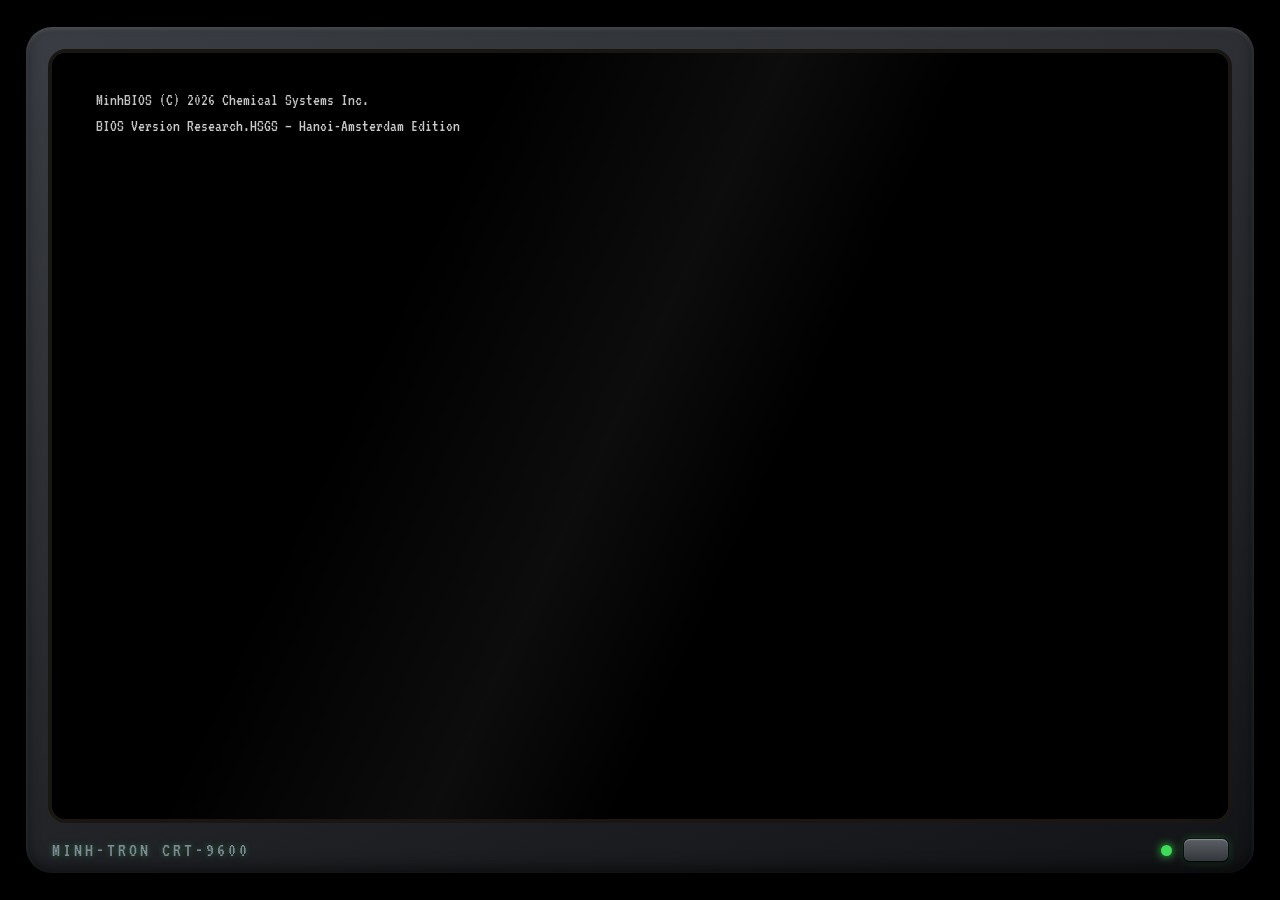
<file: index.html>
<!DOCTYPE html>
<html lang="en">
<head>
<meta charset="UTF-8">
<meta name="viewport" content="width=device-width, initial-scale=1.0">
<title>MinhOS — Ton Duc Minh Interactive Portfolio</title>
<meta name="description" content="Interactive retro-computer portfolio of Ton Duc Minh — JDIE 2025 Double Gold, ICPC 2026 Gold, Chemical Engineering researcher.">
<link rel="preconnect" href="https://fonts.googleapis.com">
<link href="https://fonts.googleapis.com/css2?family=VT323&display=swap" rel="stylesheet">
<style>
*{margin:0;padding:0;box-sizing:border-box}
html,body{height:100%;overflow:hidden}
body{background:#000;
 font-family:Tahoma,'Segoe UI',sans-serif;display:flex;align-items:center;justify-content:center}
/* ------------ monitor ------------ */
#monitor{width:min(96vw,1500px);height:min(94vh,940px);background:linear-gradient(160deg,#3a3d43,#232529 60%,#121316);
 border-radius:26px;padding:26px 26px 54px;box-shadow:0 30px 90px rgba(0,0,0,.85), inset 0 2px 4px rgba(255,255,255,.12), inset 0 -6px 14px rgba(0,0,0,.5);position:relative}
#screen{width:100%;height:100%;background:#000;border-radius:14px;position:relative;overflow:hidden;
 box-shadow:inset 0 0 40px rgba(0,0,0,.9), 0 0 0 4px #1a1712;}
#scan{position:absolute;inset:0;pointer-events:none;z-index:900;border-radius:14px;
 background:repeating-linear-gradient(0deg,rgba(0,0,0,.045) 0 1px,transparent 1px 4px)}
#vig{position:absolute;inset:0;pointer-events:none;z-index:901;border-radius:14px;
 box-shadow:inset 0 0 90px rgba(0,0,0,.28)}
body.nocrt #scan,body.nocrt #vig,body.nocrt #glow{display:none}
body.nocrt #screen{animation:none}
#glow{position:absolute;inset:0;pointer-events:none;z-index:902;border-radius:14px;opacity:.05;
 background:linear-gradient(115deg,transparent 30%,#fff 48%,transparent 60%)}
.flicker{animation:flick 4s infinite}
@keyframes flick{0%,100%{opacity:1}97%{opacity:1}98%{opacity:.93}99%{opacity:1}}
#bezelbar{position:absolute;left:26px;right:26px;bottom:12px;display:flex;align-items:center;justify-content:space-between}
#brand{font-family:'VT323',monospace;color:#7c8a97;font-size:20px;letter-spacing:3px;text-shadow:0 0 6px rgba(61,220,85,.35)}
#pwr{display:flex;align-items:center;gap:12px}
#led{width:11px;height:11px;border-radius:50%;background:#2a2d30;box-shadow:inset 0 1px 2px rgba(0,0,0,.6)}
#led.on{background:#3ddc55;box-shadow:0 0 10px #3ddc55}
#powerbtn{width:44px;height:22px;border-radius:6px;border:0;cursor:pointer;background:linear-gradient(#5c6066,#33363a);
 box-shadow:0 2px 3px rgba(0,0,0,.6), inset 0 1px 1px rgba(255,255,255,.3), 0 0 0 1px rgba(0,0,0,.5), 0 0 10px rgba(61,220,85,.3)}
#powerbtn:hover{box-shadow:0 2px 3px rgba(0,0,0,.6), inset 0 1px 1px rgba(255,255,255,.35), 0 0 0 1px rgba(0,0,0,.5), 0 0 16px rgba(61,220,85,.55)}
#powerbtn:active{transform:translateY(1px)}
/* ------------ phases ------------ */
.phase{position:absolute;inset:0;display:none}
.phase.on{display:block}
#off{background:radial-gradient(ellipse at 50% 50%,#0a1a12 0%,#020402 70%);display:none;align-items:center;justify-content:center;cursor:pointer}
#off.on{display:flex}
#off span{font-family:'VT323',monospace;color:#3ddc55;font-size:26px;text-shadow:0 0 14px rgba(61,220,85,.7);animation:pulse 2.2s infinite}
@keyframes pulse{0%,100%{opacity:.5}50%{opacity:1}}
#bios{background:#000;padding:34px 44px;font-family:'VT323',monospace;color:#cfcfcf;font-size:clamp(15px,1.9vh,22px);line-height:1.5;cursor:pointer}
#bios .amber{color:#ffb000}
#bios .ok{color:#3ddc55}
#boot{background:#000;align-items:center;justify-content:center;flex-direction:column;gap:26px;cursor:pointer}
#boot.on{display:flex}
#bootlogo{font-family:'VT323',monospace;font-size:clamp(38px,7vh,68px);color:#fff}
#bootlogo b{color:#f5b94c}
#bar{width:min(420px,70%);height:22px;border:2px solid #888;padding:3px}
#barin{height:100%;width:0;background:repeating-linear-gradient(90deg,#f5b94c 0 14px,#c98a1b 14px 28px)}
#bootmsg{font-family:'VT323',monospace;color:#9aa;font-size:18px}
/* ------------ desktop ------------ */
#desktop{background:radial-gradient(ellipse at 50% 18%,#071528 0%,#020812 42%,#000 100%);cursor:default;overflow:hidden}
#molbg{position:absolute;inset:0;z-index:0;pointer-events:none;display:block}
#icons{position:absolute;top:14px;left:14px;display:flex;flex-direction:column;flex-wrap:wrap;gap:10px 6px;height:calc(100% - 66px);align-content:flex-start;z-index:1}
.icon{width:92px;padding:8px 5px;text-align:center;cursor:pointer;border:1px dotted transparent;border-radius:4px;user-select:none}
.icon:hover{border-color:rgba(255,255,255,.6);background:rgba(255,255,255,.1)}
.icon .em{font-size:38px;display:block;filter:drop-shadow(0 0 10px rgba(61,220,85,.5)) drop-shadow(2px 2px 0 rgba(0,0,0,.5))}
.icon span{color:#fff;font-size:11.5px;text-shadow:1px 1px 1px #000;display:inline-block;margin-top:5px;line-height:1.25}
/* windows */
.win{position:absolute;min-width:280px;background:#c0c0c0;border:2px solid;border-color:#fff #404040 #404040 #fff;
 box-shadow:4px 4px 0 rgba(0,0,0,.35);display:flex;flex-direction:column;max-width:96%;max-height:88%;pointer-events:auto}
.win.maxed{left:0!important;top:0!important;width:100%!important;height:100%!important;max-width:100%;max-height:100%}
.tbar{background:linear-gradient(90deg,#064e3b 0%,#0b5f4b 58%,#991b1b 100%);color:#fff;padding:4px 6px;display:flex;align-items:center;gap:7px;cursor:grab;user-select:none}
.tbar b{font-size:12.5px;flex:1;white-space:nowrap;overflow:hidden;text-overflow:ellipsis;font-weight:700}
.tbar .tico{font-size:14px}
.tbtn{width:20px;height:18px;background:#c0c0c0;border:2px solid;border-color:#fff #404040 #404040 #fff;
 font-size:10px;font-weight:bold;line-height:1;cursor:pointer;display:flex;align-items:center;justify-content:center;color:#000}
.tbtn:active{border-color:#404040 #fff #fff #404040}
.wbody{padding:10px;overflow:auto;font-size:13px;color:#111;background:#c0c0c0;flex:1}
.wbody.white{background:#fff;border:2px solid;border-color:#404040 #fff #fff #404040;margin:6px;padding:12px}
.win.inactive .tbar{background:linear-gradient(90deg,#7b7b7b,#a5a5a5)}
.wbody h3{font-size:13.5px;margin:10px 0 4px;color:#064e3b}
.wbody p{margin:6px 0;line-height:1.5}
.wbody img.ph{max-width:100%;border:1px solid #808080;margin:6px 0;cursor:zoom-in}
.content-group{margin:0 0 16px}
.group-title{display:flex;align-items:center;gap:8px;margin:2px 0 8px;padding:6px 8px;background:#e7eee9;border-left:5px solid #08775a;color:#123c31;font-size:12px;font-weight:700;text-transform:uppercase;letter-spacing:.6px}
.rowitem{display:flex;gap:12px;border:1px solid #8d9892;background:#fff;padding:10px;margin-bottom:8px;align-items:flex-start;cursor:pointer;box-shadow:2px 2px 0 rgba(0,0,0,.12);transition:background .12s,border-color .12s,transform .12s}
.rowitem:hover,.rowitem:focus{background:#f0faf6;border-color:#08775a;transform:translateX(3px);outline:none}
.rowitem .med{font-size:24px}
.rowitem img{width:74px;height:74px;object-fit:cover;border:1px solid #808080;flex:0 0 74px}
.rowitem .placeholder{width:74px;height:74px;display:flex;align-items:center;justify-content:center;background:linear-gradient(145deg,#dcece5,#f5f5f5);border:1px solid #808080;font-size:30px;flex:0 0 74px}
.rowitem b{font-size:12.5px}
.rowitem .cat{display:inline-block;background:#08775a;color:#fff;font-size:10px;padding:2px 7px;margin-left:6px}
.rowitem p{font-size:12px;margin:4px 0 0;line-height:1.45}
.rowitem .open-hint{display:block;margin-top:7px;color:#8f1d1d;font-size:10.5px;font-weight:700}
/* awards: modern portrait cards inspired by the classic portfolio */
.award-board{background:linear-gradient(135deg,#f7f4ff 0%,#fff7fb 100%);padding:18px;min-height:100%;border:1px solid #e7dff1}
.award-grid{display:grid;grid-template-columns:repeat(3,minmax(0,1fr));gap:22px;align-items:stretch}
.award-card{background:rgba(255,255,255,.76);border:1px solid rgba(255,255,255,.9);border-radius:22px;overflow:hidden;display:flex;flex-direction:column;min-height:430px;cursor:pointer;box-shadow:0 14px 34px rgba(75,52,105,.09);transition:transform .2s,box-shadow .2s,border-color .2s}
.award-card:hover,.award-card:focus{transform:translateY(-5px);box-shadow:0 20px 42px rgba(75,52,105,.16);border-color:#cbbbe0;outline:none}
.award-cover{height:190px;position:relative;overflow:hidden;background:linear-gradient(145deg,#e8eff1,#f4eaf2);display:flex;align-items:center;justify-content:center}
.award-cover img{width:100%;height:100%;object-fit:cover;transition:transform .35s}
.award-card:hover .award-cover img{transform:scale(1.035)}
.award-cover-placeholder{font-size:68px;filter:drop-shadow(0 6px 12px rgba(0,0,0,.13))}
.award-badge{position:absolute;top:14px;right:14px;background:rgba(255,255,255,.94);color:#08775a;border:1px solid #e1d8eb;border-radius:999px;padding:7px 12px;font-size:10.5px;font-weight:700;box-shadow:0 5px 16px rgba(34,28,45,.08)}
.award-card-body{padding:20px 20px 16px;display:flex;flex:1;flex-direction:column}
.award-card-body h3{font-size:18px;line-height:1.3;color:#1e1b29;margin:0 0 10px}
.award-card-body p{font-size:13.5px;line-height:1.6;color:#5d566d;margin:0 0 18px}
.award-card-footer{border-top:1px solid #ece6f1;margin-top:auto;padding-top:14px;display:flex;align-items:center;justify-content:space-between;gap:10px;color:#b91c1c;font-size:11.5px;font-weight:700}
.award-view{color:#08775a}
.thumbs{display:grid;grid-template-columns:repeat(auto-fill,minmax(92px,1fr));gap:8px}
.thumbs img{width:100%;height:82px;object-fit:cover;border:1px solid #808080;cursor:zoom-in}
.statrow{display:flex;gap:8px;margin:10px 0;flex-wrap:wrap}
.statbox{border:2px solid;border-color:#808080 #fff #fff #808080;padding:8px 14px;text-align:center;flex:1;min-width:90px}
.statbox b{display:block;font-size:20px;color:#000080}
.statbox span{font-size:10.5px;color:#333}
/* portfolio hub */
.hub-head{display:flex;align-items:center;gap:14px;padding:14px 16px;border-bottom:2px solid;border-color:#808080 #fff #fff #808080}
.hub-avatar{width:68px;height:68px;border-radius:50%;object-fit:cover;border:2px solid #08775a;flex:0 0 68px}
.hub-head h2{font-size:18px;color:#064e3b;letter-spacing:.5px}
.hub-head p{font-size:11px;color:#444;margin-top:2px}
.hub-grid{display:grid;grid-template-columns:1fr 1fr;gap:4px;padding:14px}
.hub-tile{background:#fff;border:2px solid;border-color:#fff #404040 #404040 #fff;padding:16px 8px;text-align:center;cursor:pointer;user-select:none}
.hub-tile:active{border-color:#404040 #fff #fff #404040}
.hub-tile:hover{background:#eef8f3;border-color:#fff #08775a #08775a #fff}
.hub-tile .em{font-size:36px;display:block;margin-bottom:6px}
.hub-tile b{font-size:12px;color:#000}
/* quicklaunch */
#quicklaunch{display:flex;gap:5px}
.qbtn{font-size:16px;padding:4px 9px;background:#c0c0c0;border:2px solid;border-color:#fff #404040 #404040 #fff;cursor:pointer;text-decoration:none;color:#000;display:flex;align-items:center}
.qbtn:active{border-color:#404040 #fff #fff #404040}
/* terminal */
#termwrap{background:#000;color:#3ddc55;font-family:'VT323',monospace;font-size:17px;padding:10px;height:100%;overflow:auto;cursor:text}
#termwrap .dim{color:#1d7a30}
#termwrap .wht{color:#ccc}
#termline{display:flex}
#termin{background:transparent;border:0;outline:0;color:#3ddc55;font:inherit;flex:1}
/* taskbar */
#taskbar{position:absolute;left:0;right:0;bottom:0;height:42px;background:#c0c0c0;border-top:2px solid #fff;
 display:flex;align-items:center;gap:6px;padding:4px 6px;z-index:800}
#startbtn{display:flex;align-items:center;gap:6px;font-weight:bold;font-size:13px;padding:4px 12px;background:#c0c0c0;
 border:2px solid;border-color:#fff #404040 #404040 #fff;cursor:pointer;user-select:none}
#startbtn:active{border-color:#404040 #fff #fff #404040}
#tasks{flex:1;display:flex;gap:5px;overflow:hidden}
.task{max-width:170px;flex:1;font-size:12px;padding:4px 10px;background:#c0c0c0;border:2px solid;border-color:#fff #404040 #404040 #fff;
 cursor:pointer;white-space:nowrap;overflow:hidden;text-overflow:ellipsis;user-select:none}
.task.act{border-color:#404040 #fff #fff #404040;background:#dcdcdc;font-weight:bold}
#clock{font-size:12.5px;padding:4px 12px;border:2px solid;border-color:#808080 #fff #fff #808080}
#startmenu{position:absolute;bottom:44px;left:6px;width:250px;background:#c0c0c0;border:2px solid;border-color:#fff #404040 #404040 #fff;
 box-shadow:4px 4px 0 rgba(0,0,0,.35);display:none;z-index:850}
#startmenu.on{display:flex}
#sside{background:linear-gradient(#064e3b,#991b1b);color:#fff;writing-mode:vertical-rl;transform:rotate(180deg);
 font-weight:bold;font-size:17px;padding:10px 4px;letter-spacing:2px}
#sitems{flex:1}
.sitem{display:flex;gap:10px;align-items:center;padding:9px 12px;font-size:13px;cursor:pointer;color:#000;text-decoration:none}
.sitem:hover{background:#08775a;color:#fff}
.sep{height:1px;background:#808080;margin:2px 8px;border-bottom:1px solid #fff}
@media(max-width:700px){
 #monitor{width:100vw;height:100vh;border-radius:0;padding:8px 8px 30px}
 .icon{width:76px}
 .win{left:2%!important;top:4%!important;width:96%!important}
 .hub-head{padding:12px;gap:10px}
 .hub-head h2{font-size:15px}
 .hub-avatar{width:56px;height:56px;flex-basis:56px}
 .hub-grid{padding:10px}
 .hub-tile{padding:14px 6px}
 .rowitem{gap:8px;padding:8px}
 .rowitem img,.rowitem .placeholder{width:60px;height:60px;flex-basis:60px}
 .award-board{padding:10px}
 .award-grid{grid-template-columns:1fr;gap:14px}
 .award-card{min-height:0;border-radius:17px}
 .award-cover{height:185px}
 .award-card-body{padding:16px}
}
@media(min-width:701px) and (max-width:980px){.award-grid{grid-template-columns:repeat(2,minmax(0,1fr))}}
</style>
</head>
<body>
<div id="monitor">
  <div id="screen" class="flicker">
    <div id="off" class="phase on"><span>● CLICK POWER TO START ●</span></div>
    <div id="bios" class="phase"></div>
    <div id="boot" class="phase">
      <div id="bootlogo">Minh<b>OS</b> 98</div>
      <div id="bar"><div id="barin"></div></div>
      <div id="bootmsg">Loading chemistry drivers…</div>
    </div>
    <div id="desktop" class="phase">
      <canvas id="molbg"></canvas>
      <div id="icons"></div>
      <div id="winlayer" style="position:absolute;inset:0;bottom:42px;pointer-events:none"></div>
      <div id="startmenu">
        <div id="sside">MinhOS 98</div>
        <div id="sitems">
          <div class="sitem" data-app="about">👤 <span>About Me</span></div>
          <div class="sitem" data-app="acts">🌍 <span>Activities</span></div>
          <div class="sitem" data-app="awards">🏆 <span>Awards</span></div>
          <div class="sitem" data-app="experience">🧪 <span>Experience</span></div>
          <div class="sitem" id="crtmi">📺 <span>CRT effect: On</span></div>
          <div class="sep"></div>
          <div class="sitem" id="shutdownmi">⏻ <span>Shut Down…</span></div>
        </div>
      </div>
      <div id="taskbar">
        <div id="startbtn">🧪 Start</div>
        <div id="tasks"></div>
        <div id="clock">--:--</div>
      </div>
    </div>
    <div id="scan"></div><div id="vig"></div><div id="glow"></div>
  </div>
  <div id="bezelbar">
    <span id="brand">MINH-TRON  CRT-9600</span>
    <div id="pwr"><span id="led"></span><button id="powerbtn" title="Power"></button></div>
  </div>
</div>

<script>
/* ============ DATA (from Duc Minh's real profile) ============ */
const DATA = [
 {id:"act_codefuture",type:"activity",group:"leadership",medal:"💻",title:"CodeFuture",category:"Leadership",date:"",
  desc:"Leadership experience with CodeFuture, focused on using technology and peer learning to create positive educational impact.",assets:[]},
 {id:"act_duongtam",type:"activity",group:"leadership",medal:"🧭",title:"Dưỡng Tâm",category:"Leadership",date:"2024–2025",
  desc:"Leadership and organizational experience through community and team-building activities in the Dưỡng Tâm program.",
  assets:["assets/images/duongtam-img1.jpg","assets/images/duongtam-img2.jpg","assets/images/duongtam-img3.jpg","assets/images/duongtam-img4.jpg","assets/images/duongtam-img.jpg","assets/images/duongtam-cert.jpg"]},
 {id:"act_amstronomy",type:"activity",group:"other",medal:"🔭",title:"Hanoi-Amsterdam Astronomy Club",category:"Club Activity",date:"2025",
  desc:"Human Resources member of the Hanoi-Amsterdam Astronomy Club (Amstronomy), supporting stargazing events and science-communication activities.",
  assets:["assets/images/amstronomy-cert.jpg","assets/images/amstronomy-cert2.jpg"]},
 {id:"act_greenhorizon",type:"activity",group:"other",medal:"🌱",title:"Green Horizon",category:"Co-founder",date:"",
  desc:"Co-founder of Green Horizon, an initiative connecting environmental awareness with youth-led action.",assets:[]},
 {id:"act_hshk",type:"activity",group:"other",medal:"🎤",title:"High School Help Kit",category:"Speaker",date:"2024",
  desc:"Guest speaker at Unboxing Day 2024 for High School Help Kit, helping middle-school students prepare for the transition to high school.",
  assets:["assets/images/hshk-photo.jpg","assets/images/hshk-cert.jpg"]},
 {id:"act_care",type:"activity",group:"community",medal:"🤝",title:"C.A.R.E.",category:"Community Service",date:"2025",
  desc:"Human Resources team member for the C.A.R.E. Project, supporting charity outreach and community mentorship.",assets:["assets/images/care-cert.jpg"]},
 {id:"act_nhitw",type:"activity",group:"community",medal:"🏥",title:"National Children's Hospital",category:"Community Service",date:"2026",
  desc:"Volunteer work supporting pediatric patients, activities, and hospital logistics at the National Children's Hospital in Hanoi.",
  assets:["assets/images/nhitw-photo.jpg","assets/images/nhitw-1226.jpg","assets/images/nhitw-1228.jpg","assets/images/nhitw-1230.jpg","assets/images/nhitw-1233.jpg","assets/images/nhitw-1238.jpg"]},
 {id:"act_winter",type:"activity",group:"community",medal:"🧣",title:"Winter Campaign",category:"Community Service",date:"2025",
  desc:"Volunteer campaign delivering supplies, warm clothing, and support to disadvantaged communities.",assets:["assets/images/muadongam-img.jpg"]},
 {id:"act_sos",type:"activity",group:"community",medal:"🏠",title:"SOS Children's Village",category:"Community Service",date:"",
  desc:"Community service activity supporting children and families through SOS Children's Village.",assets:[]},
 {id:"act_invisible",type:"activity",group:"passion",medal:"🧬",title:"Invisible Traces",category:"Passion Project",date:"",
  desc:"A personal passion project exploring the subtle traces that science, people, and everyday choices leave on the world around us.",assets:[]},

 {id:"award_city",type:"award",group:"academic",medal:"🏅",title:"HSG Thành phố",category:"Academic",date:"",
  desc:"City-level Excellent Student Award in Chemistry.",assets:["assets/images/academic-vinhdanh.jpg"]},
 {id:"award_district",type:"award",group:"academic",medal:"🏅",title:"HSG Quận",category:"Academic",date:"",
  desc:"District-level Excellent Student Award in Chemistry.",assets:["assets/images/academic-cert-sp.jpg"]},
 {id:"award_ukcho",type:"award",group:"academic",medal:"⚗️",title:"UK Chemistry Olympiad (UKChO)",category:"Academic",date:"",
  desc:"Participation and achievement in the UK Chemistry Olympiad.",assets:[]},
 {id:"icq_2025",type:"award",group:"academic",medal:"🥇",title:"International Chemistry Quiz (ICQ)",category:"Academic",date:"2025",
  desc:"Certificate of High Distinction at ICQ 2025, organized by the Royal Australian Chemical Institute (RACI). Ranked first among Vietnamese participants in the senior division.",assets:["assets/images/icq-cert.jpg"]},
 {id:"c3l6_2025",type:"award",group:"academic",medal:"🥇",title:"C3L6 Chemistry Competition",category:"Academic",date:"2025–2026",
  desc:"Gold Medal at the C3L6 International Chemistry Competition.",assets:["assets/images/c3l6-cert.jpg"]},
 {id:"jdie_2025",type:"award",group:"research",medal:"🥇",title:"Double Gold Medal & Outstanding International Invention Award — JDIE",category:"Research & Competition",date:"2025",
  desc:"Double Gold Medal and Outstanding International Invention Award for BioPure Acne Care at the Japan Design, Idea & Invention Expo in Tokyo.",
  assets:["assets/images/jdie-cert-medal.jpg","assets/images/jdie-cert-inventive.jpg","assets/images/jdie-medal-inventive.jpg","assets/images/jdie-team.jpg","assets/images/jdie-personal.jpg"]},
 {id:"icpc_2026",type:"award",group:"research",medal:"🥇",title:"Gold Medal — ICPC",category:"Research & Competition",date:"2026",
  desc:"Gold Medal for research on herbal effervescent granules from Vietnamese medicinal plants.",assets:["assets/images/icpc-gold-medal.jpg","assets/images/icpc-cert-personal.jpg","assets/images/icpc-cert-team.jpg"]},
 {id:"award_aijam",type:"award",group:"research",medal:"🥇",title:"Gold Medal — AIJAM",category:"In Progress",date:"",
  desc:"Research competition entry currently in progress. Supporting details will be added after completion.",assets:[]},
 {id:"award_ican",type:"award",group:"research",medal:"🥈",title:"Silver Medal — iCAN Preliminary Round",category:"In Progress",date:"",
  desc:"Preliminary-round research competition entry currently in progress. Supporting details will be added after completion.",assets:[]},

 {id:"exp_zno",type:"experience",group:"research",medal:"🔬",title:"ZnO/g-C₃N₄ Photocatalyst for Wastewater Treatment",category:"Research Experience",date:"",
  desc:"Research on ZnO/g-C₃N₄ photocatalytic materials and their potential application in wastewater treatment.",assets:[]},
 {id:"exp_happani",type:"experience",group:"research",medal:"🧫",title:"HAP/PANI Adsorbent Research",category:"Research Experience",date:"",
  desc:"Investigation of HAP/PANI composite adsorbents for environmental treatment applications.",assets:[]},
 {id:"exp_sasd",type:"experience",group:"research",medal:"📄",title:"SASD Proceedings Publication",category:"Research Experience",date:"",
  desc:"Research work prepared for publication in the SASD proceedings.",assets:[]},
 {id:"exp_lamthao",type:"experience",group:"internship",medal:"🏭",title:"Lam Thao Superphosphate & Chemicals JSC",category:"Internship & Laboratory",date:"",
  desc:"Industry exposure to chemical production processes, operations, and laboratory practice at Lam Thao Superphosphate & Chemicals JSC.",assets:[]},
 {id:"exp_hust",type:"experience",group:"internship",medal:"🧪",title:"Hanoi University of Science and Technology Chemistry Laboratory",category:"Internship & Laboratory",date:"",
  desc:"Hands-on chemistry laboratory experience at Hanoi University of Science and Technology.",assets:[]},
];
const AWARDS = DATA.filter(d=>d.type==="award"), ACTS = DATA.filter(d=>d.type==="activity"), EXPERIENCE = DATA.filter(d=>d.type==="experience");
const ALLIMG = [...new Set(DATA.flatMap(d=>d.assets))];

/* ============ glowing chemical-molecule background ============ */
(function(){
 const canvas=document.getElementById("molbg");
 const ctx=canvas.getContext("2d");
 let W=0,H=0,DPR=Math.min(window.devicePixelRatio||1,2);
 function resize(){
   const r=canvas.parentElement.getBoundingClientRect();
   W=r.width;H=r.height;
   canvas.width=W*DPR;canvas.height=H*DPR;
   canvas.style.width=W+"px";canvas.style.height=H+"px";
   ctx.setTransform(DPR,0,0,DPR,0,0);
 }
 window.addEventListener("resize",resize);
 resize();
 window.__molResize = resize;

 const COLORS=["#22c55e","#38bdf8","#ef4444","#f59e0b","#2563eb"];
 const rand=(a,b)=>a+Math.random()*(b-a);
 const pick=()=>COLORS[Math.floor(Math.random()*COLORS.length)];

 const N=48;
 const pts=Array.from({length:N},()=>({
   x:rand(0,W||900),y:rand(0,H||600),vx:rand(-.12,.12),vy:rand(-.12,.12),
   r:rand(1.4,3),c:pick()
 }));

 const HEX=Array.from({length:10},()=>({
   x:rand(0,W||900),y:rand(0,H||600),rad:rand(32,68),
   a:rand(0,Math.PI*2),va:rand(-.0015,.0015),
   vx:rand(-.05,.05),vy:rand(-.05,.05),c:pick()
 }));

 function hexPts(cx,cy,r,a){
   const p=[];
   for(let i=0;i<6;i++){const t=a+i*Math.PI/3;p.push([cx+Math.cos(t)*r,cy+Math.sin(t)*r]);}
   return p;
 }

 function step(){
   requestAnimationFrame(step);
   if(!W||!H)return;
   ctx.clearRect(0,0,W,H);

   pts.forEach(p=>{
     p.x+=p.vx;p.y+=p.vy;
     if(p.x<0||p.x>W)p.vx*=-1;
     if(p.y<0||p.y>H)p.vy*=-1;
   });
   for(let i=0;i<N;i++){
     for(let j=i+1;j<N;j++){
       const a=pts[i],b=pts[j],d=Math.hypot(a.x-b.x,a.y-b.y);
       if(d<130){
         ctx.strokeStyle=`rgba(120,210,230,${(1-d/130)*0.22})`;
         ctx.lineWidth=1;
         ctx.beginPath();ctx.moveTo(a.x,a.y);ctx.lineTo(b.x,b.y);ctx.stroke();
       }
     }
   }
   pts.forEach(p=>{
     ctx.save();
     ctx.shadowColor=p.c;ctx.shadowBlur=8;
     ctx.fillStyle=p.c;
     ctx.beginPath();ctx.arc(p.x,p.y,p.r,0,Math.PI*2);ctx.fill();
     ctx.restore();
   });

   HEX.forEach(h=>{
     h.x+=h.vx;h.y+=h.vy;h.a+=h.va;
     if(h.x<-90)h.x=W+90;if(h.x>W+90)h.x=-90;
     if(h.y<-90)h.y=H+90;if(h.y>H+90)h.y=-90;
     const p=hexPts(h.x,h.y,h.rad,h.a);
     ctx.save();
     ctx.shadowColor=h.c;ctx.shadowBlur=12;
     ctx.strokeStyle=h.c;ctx.globalAlpha=.35;ctx.lineWidth=1.4;
     ctx.beginPath();
     p.forEach(([x,y],i)=>i===0?ctx.moveTo(x,y):ctx.lineTo(x,y));
     ctx.closePath();ctx.stroke();
     ctx.globalAlpha=.85;
     p.forEach(([x,y])=>{ctx.beginPath();ctx.arc(x,y,2.6,0,Math.PI*2);ctx.fillStyle=h.c;ctx.fill();});
     ctx.restore();
   });
 }
 requestAnimationFrame(step);
})();


/* ============ power / boot ============ */
const $ = s=>document.querySelector(s);
const phases = {off:$("#off"), bios:$("#bios"), boot:$("#boot"), desktop:$("#desktop")};
let phase = "off", biosTimers = [];
function show(p){Object.values(phases).forEach(e=>e.classList.remove("on"));phases[p].classList.add("on");phase=p;}
const BIOSLINES = [
 ["MinhBIOS (C) 2026 Chemical Systems Inc.","wht"],
 ["BIOS Version Research.HSGS — Hanoi-Amsterdam Edition",""],
 ["",""],
 ["Main Processor : ChemCore(TM) Research Edition","amber"],
 ["Memory Test    : <mem>0</mem> KB OK",""],
 ["",""],
 ["Detecting IDE drives ...",""],
 ["  Primary Master   : PORTFOLIO SSD ........ <span class='ok'>OK</span>",""],
 ["  Primary Slave    : JDIE-2025 GOLDx2 ..... <span class='ok'>OK</span>",""],
 ["  Secondary Master : ICPC-2026 GOLD ....... <span class='ok'>OK</span>",""],
 ["  Secondary Slave  : BIO-PURE LAB ......... <span class='ok'>OK</span>",""],
 ["",""],
 ["Chemistry Research Portfolio ............... <span class='ok'>READY</span>",""],
 ["",""],
 ["Press any key (or click) to continue _","amber"],
];
function powerOn(){
 if(phase!=="off")return;
 $("#led").classList.add("on");
 show("bios");
 const bios=$("#bios");bios.innerHTML="";
 let t=0;
 BIOSLINES.forEach((ln,i)=>{
  biosTimers.push(setTimeout(()=>{
    const d=document.createElement("div");
    if(ln[1])d.className=ln[1];
    d.innerHTML=ln[0]||"&nbsp;";
    bios.appendChild(d);
    if(ln[0].includes("<mem>")){
      const memEl=d.querySelector("mem");let v=0;
      const iv=setInterval(()=>{v+=4096;if(v>=65536){v=65536;clearInterval(iv);}memEl.textContent=v;},45);
      biosTimers.push(iv);
    }
  }, t+=(i<3?260:210)));
 });
 biosTimers.push(setTimeout(bootUp, t+1400));
}
function bootUp(){
 if(phase!=="bios")return;
 biosTimers.forEach(clearTimeout);
 show("boot");
 let w=0;
 const msgs=["Loading chemistry drivers…","Calibrating beakers…","Mounting C:\\PORTFOLIO…","Synthesizing UI molecules…","Starting MinhOS 98…"];
 const iv=setInterval(()=>{
   w+=Math.random()*14+6;if(w>100)w=100;
   $("#barin").style.width=w+"%";
   $("#bootmsg").textContent=msgs[Math.min(msgs.length-1,Math.floor(w/22))];
   if(w>=100){clearInterval(iv);setTimeout(enterDesktop,420);}
 },170);
}
function enterDesktop(){
 if(phase==="desktop")return;
 show("desktop");
 if(window.__molResize)window.__molResize();
 if(!enterDesktop.done){enterDesktop.done=true;openApp("welcome");}
}
function powerOff(){
 Object.keys(WINS).forEach(closeWin);
 $("#led").classList.remove("on");
 $("#barin").style.width="0";
 show("off");enterDesktop.done=false;
}
$("#powerbtn").addEventListener("click",()=>{phase==="off"?powerOn():powerOff();});
$("#off").addEventListener("click",powerOn);
setTimeout(()=>{if(phase==="off")powerOn();},700);
$("#bios").addEventListener("click",bootUp);
document.addEventListener("keydown",e=>{if(phase==="bios"&&e.target.tagName!=="INPUT")bootUp();});
$("#boot").addEventListener("click",enterDesktop);

/* ============ windows ============ */
const winlayer=$("#winlayer"), tasksEl=$("#tasks");
let WINS={}, zTop=10, off=24;
function openWin(id,icon,title,html,w){
 if(WINS[id]){focusWin(id);return WINS[id];}
 const el=document.createElement("div");el.className="win";el.style.width=(w||520)+"px";
 el.style.left=Math.min(120+(off%180),340)+"px"; el.style.top=Math.min(20+(off%110),150)+"px"; off+=42;
 el.innerHTML=`<div class="tbar"><span class="tico">${icon}</span><b>${title}</b>
   <div class="tbtn" data-a="min">_</div><div class="tbtn" data-a="max">▢</div><div class="tbtn" data-a="x">✕</div></div>
   <div class="wbody">${html}</div>`;
 winlayer.appendChild(el);
 const tb=document.createElement("div");tb.className="task";tb.textContent=`${icon} ${title}`;
 tb.onclick=()=>{ if(el.style.display==="none"){el.style.display="flex";focusWin(id);} else if(el.classList.contains("inactive")) focusWin(id); else {el.style.display="none";tb.classList.remove("act");} };
 tasksEl.appendChild(tb);
 WINS[id]={el,tb};
 el.addEventListener("pointerdown",()=>focusWin(id));
 el.querySelector('[data-a="x"]').onclick=e=>{e.stopPropagation();closeWin(id);};
 el.querySelector('[data-a="min"]').onclick=e=>{e.stopPropagation();el.style.display="none";tb.classList.remove("act");};
 el.querySelector('[data-a="max"]').onclick=e=>{
   e.stopPropagation();
   if(el.classList.contains("maxed")){
     el.classList.remove("maxed");
     el.style.left=el.dataset.pl; el.style.top=el.dataset.pt; el.style.width=el.dataset.pw;
   }else{
     el.dataset.pl=el.style.left; el.dataset.pt=el.style.top; el.dataset.pw=el.style.width;
     el.classList.add("maxed");
   }
 };
 // drag
 const bar=el.querySelector(".tbar");
 bar.addEventListener("pointerdown",e=>{
   if(e.target.classList.contains("tbtn")||el.classList.contains("maxed"))return;
   const r=el.getBoundingClientRect(), pr=winlayer.getBoundingClientRect();
   const dx=e.clientX-r.left, dy=e.clientY-r.top;
   function mv(ev){el.style.left=Math.max(-60,Math.min(pr.width-80,ev.clientX-pr.left-dx))+"px";
                   el.style.top=Math.max(0,Math.min(pr.height-34,ev.clientY-pr.top-dy))+"px";}
   function up(){document.removeEventListener("pointermove",mv);document.removeEventListener("pointerup",up);}
   document.addEventListener("pointermove",mv);document.addEventListener("pointerup",up);
 });
 focusWin(id);
 return WINS[id];
}
function focusWin(id){
 Object.entries(WINS).forEach(([k,v])=>{v.el.classList.toggle("inactive",k!==id);v.tb.classList.toggle("act",k===id);});
 if(WINS[id]){WINS[id].el.style.zIndex=++zTop;WINS[id].el.style.display="flex";}
}
function closeWin(id){const w=WINS[id];if(!w)return;w.el.remove();w.tb.remove();delete WINS[id];}

/* viewer */
function viewImg(src,cap){
 if(WINS.viewer)closeWin("viewer");
 openWin("viewer","🖼️",cap||"Image Viewer",`<img class="ph" style="cursor:default" src="${src}" alt="">`,640);
}
document.addEventListener("click",e=>{
 const im=e.target.closest("img[data-v]");
 if(im){e.preventDefault();viewImg(im.dataset.v, im.alt||"Image Viewer");}
});

/* ============ app contents ============ */
function itemsHTML(list){
 return list.map(d=>`<div class="rowitem" data-detail="${d.id}" role="button" tabindex="0" aria-label="Open details for ${d.title}">
   ${d.assets.length?`<img src="${d.assets[0]}" alt="" loading="lazy">`:`<span class="placeholder" aria-hidden="true">${d.medal}</span>`}
   <div><b>${d.title}</b><span class="cat">${d.category}</span>${d.date?` <span style="font-size:11px;color:#555">· ${d.date}</span>`:""}
   <p>${d.desc}</p><span class="open-hint">Open details →</span>
   </div></div>`).join("");
}
const ACT_GROUPS=[
 ["leadership","Leadership"],["other","Other Activities"],["community","Community Services"],["passion","Passion Project"]
];
const AWARD_GROUPS=[["academic","Academic"],["research","Research & Competition"]];
const EXPERIENCE_GROUPS=[["research","Research Experience"],["internship","Internship & Laboratory"]];
function groupedHTML(list,groups){
 return groups.map(([key,label])=>`<section class="content-group"><div class="group-title">${label}</div>${itemsHTML(list.filter(d=>d.group===key))}</section>`).join("");
}
function awardsHTML(list){
 return `<div class="award-board"><div class="award-grid">${list.map(d=>{
   const badge=d.category==="In Progress"?"In Progress":d.group==="academic"?"Academic":"International";
   return `<article class="award-card" data-detail="${d.id}" role="button" tabindex="0" aria-label="Open details for ${d.title}">
     <div class="award-cover">
       ${d.assets.length?`<img src="${d.assets[0]}" alt="${d.title}" loading="lazy">`:`<span class="award-cover-placeholder" aria-hidden="true">${d.medal}</span>`}
       <span class="award-badge">${badge}</span>
     </div>
     <div class="award-card-body">
       <h3>${d.title}</h3>
       <p>${d.desc}</p>
       <div class="award-card-footer"><span>${d.date?`▦ ${d.date}`:d.category}</span><span class="award-view">View details →</span></div>
     </div>
   </article>`;
 }).join("")}</div></div>`;
}
function openDetail(id){
 const d=DATA.find(x=>x.id===id);
 if(!d)return;
 const media=d.assets.length
   ? `<h3>Supporting media</h3><div class="thumbs">${d.assets.map(a=>`<img src="${a}" data-v="${a}" alt="${d.title}" loading="lazy">`).join("")}</div>`
   : `<p style="padding:10px;border:1px solid #9a9a9a;background:#eef8f3;color:#345">Supporting media can be added here later.</p>`;
 openWin("detail_"+id,d.medal,d.title,`<span class="cat">${d.category}</span>${d.date?` <span style="font-size:11px;color:#555">· ${d.date}</span>`:""}<p style="font-size:13px;line-height:1.6;margin:12px 0">${d.desc}</p>${media}`,620);
}
window.openDetail=openDetail;
document.addEventListener("click",e=>{const card=e.target.closest("[data-detail]");if(card)openDetail(card.dataset.detail);});
document.addEventListener("keydown",e=>{const card=e.target.closest("[data-detail]");if(card&&(e.key==="Enter"||e.key===" ")){e.preventDefault();openDetail(card.dataset.detail);}});
const APPS={
 welcome:{icon:"🧪",title:"My Chemical Portfolio - v1.0",w:720,html:`
   <div class="hub-head">
     <img class="hub-avatar" src="assets/images/jdie-personal.jpg" alt="Duc Minh" onerror="this.style.display='none'">
     <div><h2>WELCOME TO MINH'S RESEARCH LAB</h2><p>Chemistry specialization · Hanoi-Amsterdam HS for the Gifted</p></div>
   </div>
   <div class="hub-grid">
     <div class="hub-tile" onclick="openApp('about')"><span class="em">👤</span><b>About Me</b></div>
     <div class="hub-tile" onclick="openApp('acts')"><span class="em">🌍</span><b>Activities</b></div>
     <div class="hub-tile" onclick="openApp('awards')"><span class="em">🏆</span><b>Awards</b></div>
     <div class="hub-tile" onclick="openApp('experience')"><span class="em">🧪</span><b>Experience</b></div>
   </div>
   <p style="padding:0 14px 14px;color:#555;font-size:11px">Choose one of the four folders to explore the portfolio.</p>`},
 about:{icon:"👤",title:"About Me",w:640,html:`
   <img class="ph" src="assets/images/jdie-personal.jpg" data-v="assets/images/jdie-personal.jpg" alt="Duc Minh" style="max-height:230px;object-fit:cover;width:100%">
   <p>I am Ton Duc Minh, a Chemistry-specialized student at Hanoi-Amsterdam High School for the Gifted. I enjoy turning scientific questions into practical projects with measurable environmental and community value.</p>
   <h3>Research Interests</h3>
   <p>Photocatalysts and adsorbent materials for environmental treatment; green chemistry; biomaterials; and sustainable chemical engineering.</p>
   <h3>Contact</h3>
   <p>📧 <a href="mailto:tonminhbear@gmail.com">tonminhbear@gmail.com</a></p>`},
 awards:{icon:"🏆",title:`Awards — ${AWARDS.length} objects`,w:1040,get html(){return awardsHTML(AWARDS);}},
 acts:{icon:"🌍",title:`Activities — ${ACTS.length} objects`,w:720,get html(){return groupedHTML(ACTS,ACT_GROUPS);}},
 experience:{icon:"🧪",title:`Experience — ${EXPERIENCE.length} objects`,w:720,get html(){return groupedHTML(EXPERIENCE,EXPERIENCE_GROUPS);}},
};
function openApp(id){
 const a=APPS[id];if(!a)return;
 const w=openWin(id,a.icon,a.title,a.html,a.w);
 if(id==="welcome"||id==="awards")requestAnimationFrame(()=>{
   if(window.innerWidth<=700)return;
   const area=winlayer.getBoundingClientRect(), box=w.el.getBoundingClientRect();
   w.el.style.left=Math.max(12,(area.width-box.width)/2)+"px";
   w.el.style.top=Math.max(12,(area.height-box.height)/2)+"px";
 });
 if(id==="term"){
   w.el.querySelector(".wbody").style.padding="0";
   const tw=w.el.querySelector("#termwrap");
   tw.addEventListener("click",()=>{const i=tw.querySelector("#termin");i&&i.focus();});
   setTimeout(()=>{const i=tw.querySelector("#termin");i&&i.focus();},60);
 }
}

/* icons */
const ICONS=[["about","👤","About Me"],["acts","🌍","Activities"],["awards","🏆","Awards"],["experience","🧪","Experience"]];
const iconsEl=$("#icons");
ICONS.forEach(([id,em,label])=>{
 const d=document.createElement("div");d.className="icon";
 d.innerHTML=`<span class="em">${em}</span><span>${label}</span>`;
 const launch=()=>{
   openApp(id);
 };
 d.addEventListener("click",()=>{document.querySelectorAll(".icon").forEach(i=>i.style.background="");d.style.background="rgba(255,255,255,.15)";launch();});
 iconsEl.appendChild(d);
});

/* start menu */
$("#startbtn").onclick=e=>{e.stopPropagation();$("#startmenu").classList.toggle("on");};
document.addEventListener("click",e=>{if(!e.target.closest("#startmenu")&&!e.target.closest("#startbtn"))$("#startmenu").classList.remove("on");});
document.querySelectorAll(".sitem[data-app]").forEach(s=>s.onclick=()=>{$("#startmenu").classList.remove("on");openApp(s.dataset.app);});
$("#shutdownmi").onclick=()=>{$("#startmenu").classList.remove("on");powerOff();};
$("#crtmi").onclick=()=>{
 document.body.classList.toggle("nocrt");
 $("#crtmi").querySelector("span").textContent="CRT effect: "+(document.body.classList.contains("nocrt")?"Off":"On");
};


/* clock */
setInterval(()=>{const d=new Date();$("#clock").textContent=d.toLocaleTimeString([],{hour:"2-digit",minute:"2-digit"});},1000);

/* terminal */
const CMD={
 help:()=>`Available commands:
  <span class="wht">about</span>      - who is Duc Minh<br>  <span class="wht">awards</span>     - list awards<br>  <span class="wht">research</span>   - research projects<br>  <span class="wht">activities</span> - community & leadership<br>  <span class="wht">gallery</span>    - open photo gallery<br>  <span class="wht">contact</span>    - contact info<br>  <span class="wht">ver</span> / <span class="wht">date</span> / <span class="wht">cls</span> / <span class="wht">minh</span><br>  <span class="wht">reboot</span> / <span class="wht">shutdown</span>`,
 about:()=>`TON DUC MINH — Chemistry specialization, Hanoi-Amsterdam HS for the Gifted.<br>Research interests: environmental materials, green chemistry and sustainable chemical engineering.<br>Contact: tonminhbear@gmail.com`,
 awards:()=>AWARDS.map(a=>` ${a.medal} ${a.title} (${a.date})`).join("<br>"),
 research:()=>` [1] BioPure Acne Care — JDIE 2025 Double Gold (Tokyo)<br> [2] Herbal Effervescent Tablet — ICPC 2026 Gold (96.5% efficacy)`,
 activities:()=>ACTS.map(a=>` ${a.medal} ${a.title} (${a.date})`).join("<br>"),
 gallery:()=>{openApp("gallery");return "Opening Photo Gallery…";},
 contact:()=>`E-mail: tonminhbear@gmail.com<br>School: Hanoi-Amsterdam High School for the Gifted`,
 ver:()=>"MinhOS 98 [Portfolio Version 1.0]",
 date:()=>new Date().toString(),
 minh:()=>`<span class="wht">&nbsp;__  __ ___ _  _ _  _<br>|  \\/  |_ _| \\| | || |<br>| |\\/| || || .\` | __ |<br>|_|  |_|___|_|\\_|_||_|  chemist · inventor · student</span>`,
 cls:o=>{o.innerHTML="";return "";},
 reboot:()=>{setTimeout(()=>{powerOff();setTimeout(powerOn,300);},400);return "Rebooting…";},
 shutdown:()=>{setTimeout(powerOff,500);return "It is now safe to turn off your computer.";},
};
document.addEventListener("keydown",e=>{
 if(e.target.id!=="termin"||e.key!=="Enter")return;
 const inp=e.target, wrap=inp.closest("#termwrap"), out=wrap.querySelector("#termout"), v=inp.value.trim().toLowerCase();
 out.innerHTML+=`<div><span class="dim">C:\\MINH&gt;</span> ${inp.value.replace(/</g,"&lt;")}</div>`;
 if(v){
   const fn=CMD[v];
   out.innerHTML+=`<div>${fn?fn(out):`'${v}' is not recognized as an internal command. Type <span class="wht">help</span>.`}</div>`;
 }
 inp.value="";
 wrap.scrollTop=1e9;
});
</script>
</body>
</html>
</file>
